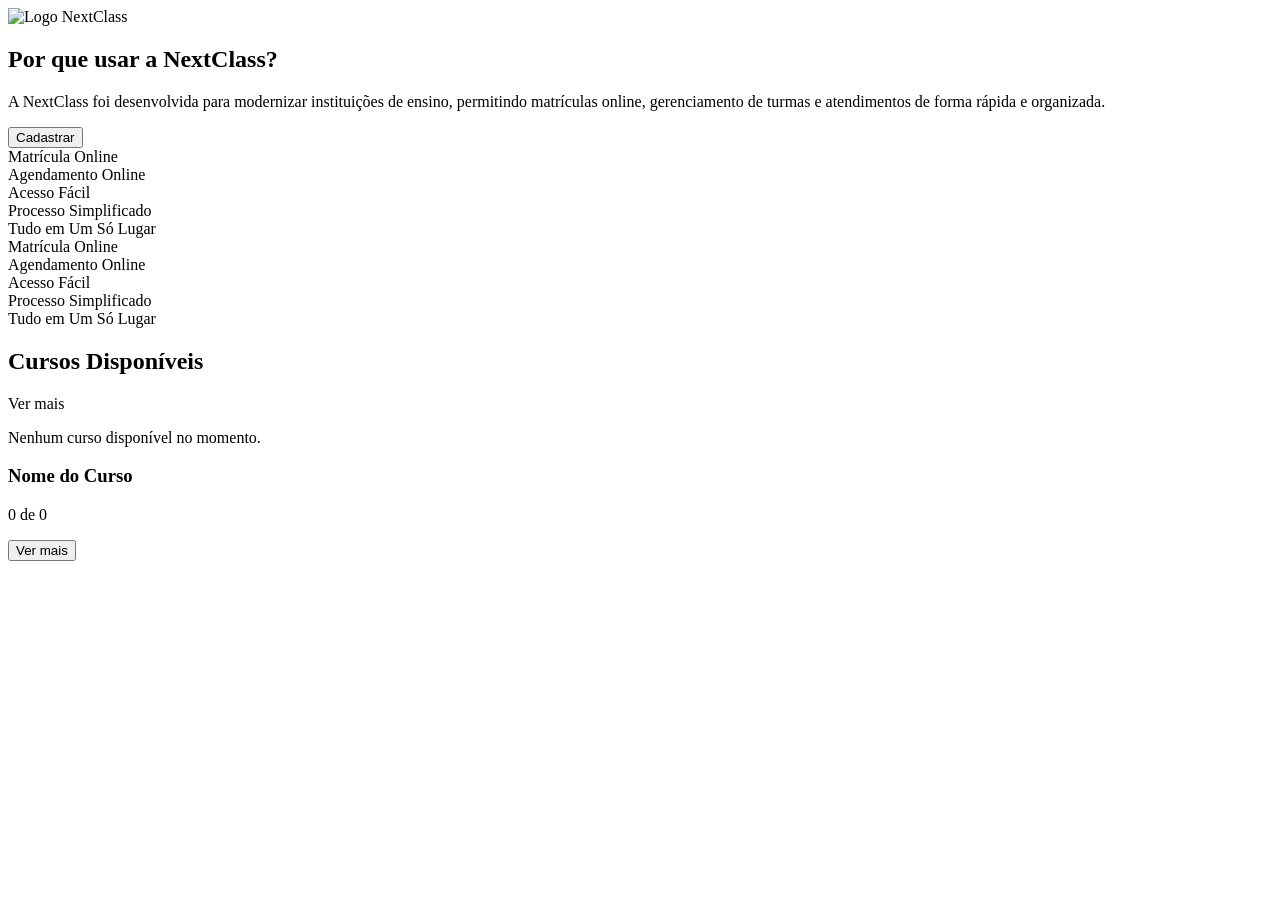
<file: src/main/resources/templates/index.html>
<!DOCTYPE html>
<html xmlns:th="http://www.thymeleaf.org"
      th:replace="~{fragments/layout :: layout(titulo='Início', paginaAtual='inicio', conteudo=~{::main}, estilos=~{::link}, scripts=~{})}">
<head>
    <link rel="stylesheet" th:href="@{/css/index.css}">
</head>
<body>
<main>

    <section class="about-system">
        <div class="about-container">
            <div class="about-image">
                <img th:src="@{/assets/logo-icon.png}" alt="Logo NextClass">
            </div>
            <div class="about-text">
                <h2>Por que usar a NextClass?</h2>
                <p>
                    A NextClass foi desenvolvida para modernizar instituições
                    de ensino, permitindo matrículas online, gerenciamento
                    de turmas e atendimentos de forma rápida e organizada.
                </p>
                <a th:href="@{/cadastro}">
                    <button>Cadastrar</button>
                </a>
            </div>
        </div>
    </section>

    <div class="carousel">
        <div class="group">
            <div class="card">Matrícula Online</div>
            <div class="card">Agendamento Online</div>
            <div class="card">Acesso Fácil</div>
            <div class="card">Processo Simplificado</div>
            <div class="card">Tudo em Um Só Lugar</div>
        </div>
        <div class="group" aria-hidden="true">
            <div class="card">Matrícula Online</div>
            <div class="card">Agendamento Online</div>
            <div class="card">Acesso Fácil</div>
            <div class="card">Processo Simplificado</div>
            <div class="card">Tudo em Um Só Lugar</div>
        </div>
    </div>

    <section id="cursos">
        <div class="top-cursos">
            <h2>Cursos Disponíveis</h2>
            <div th:if="${!#lists.isEmpty(cursos)}" class="ver-mais-cursos">
                <a th:href="@{/cursos}">Ver mais</a>
            </div>
        </div>
        <div class="lista-cursos">

            <div th:if="${#lists.isEmpty(cursos)}" class="sem-cursos">
                <p>Nenhum curso disponível no momento.</p>
            </div>
            <div class="curso"
                 th:each="curso, iterStat : ${cursos}"
                 th:if="${iterStat.index < 3}">
                <h3 th:text="${curso.nome}">Nome do Curso</h3>
                <p th:text="${curso.vagasDisponiveis} + ' de ' + ${curso.qtdVagas} + ' vagas'">0 de 0</p>
                <a th:href="@{/cursos}"><button>Ver mais</button></a>
            </div>

        </div>
    </section>

</main>
</body>
</html>
</file>
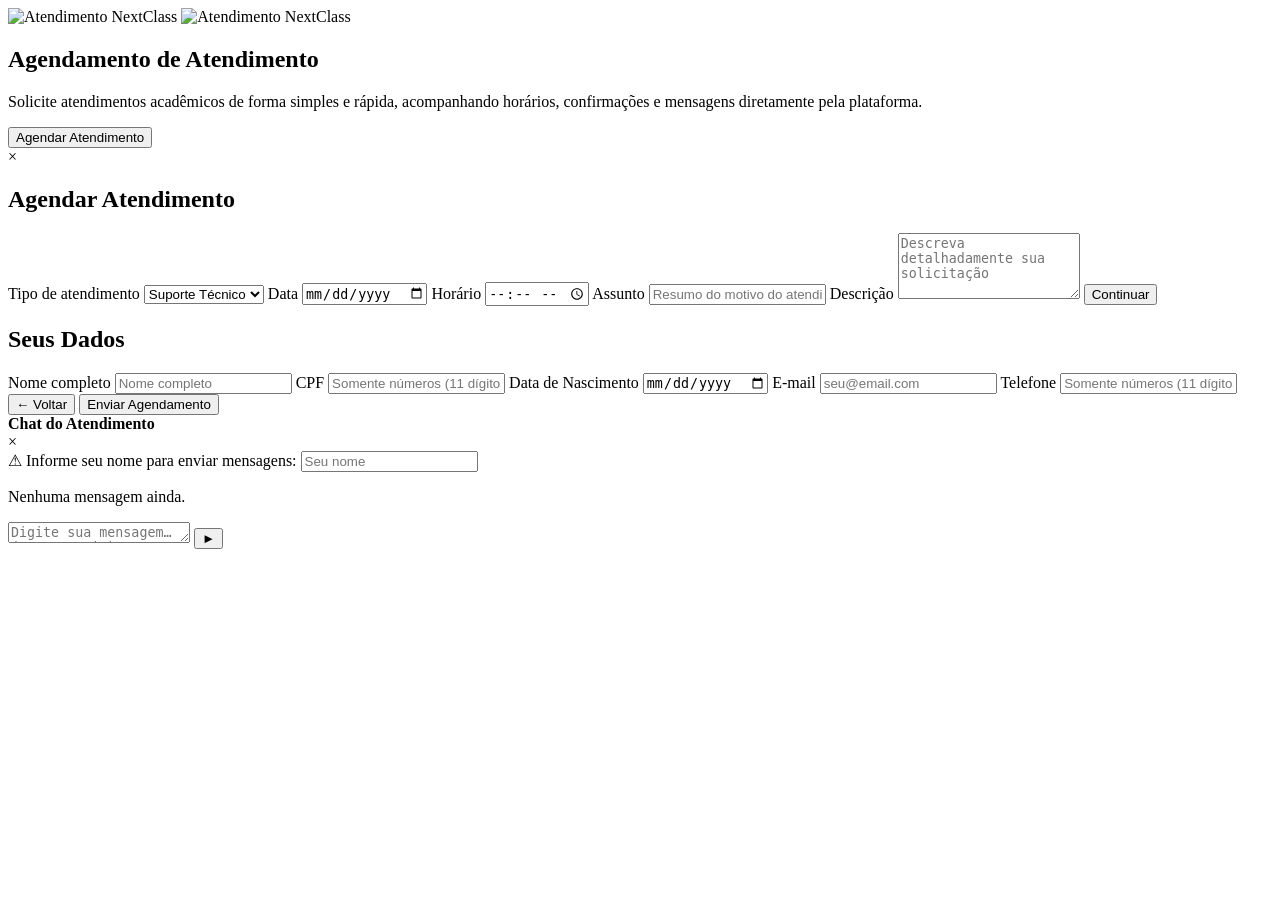
<file: src/main/resources/templates/atendimento.html>
<!DOCTYPE html>
<html xmlns:th="http://www.thymeleaf.org"
      th:replace="~{fragments/layout :: layout(
          titulo='Agendamento de Atendimento',
          paginaAtual='atendimento',
          conteudo=~{::main},
          estilos=~{::link},
          scripts=~{::script})}">

<head>
    <link rel="stylesheet" th:href="@{/css/atendimento.css}">
</head>

<body>
<main>

    <section class="about-system">
        <div class="about-container">

            <div class="about-image">
                <img th:src="@{/assets/atendimento-icon.png}" class="logo-dark" alt="Atendimento NextClass">
                <img th:src="@{/assets/atendimento-icon-white.png}" class="logo-white" alt="Atendimento NextClass">
            </div>

            <div class="about-text">
                <h2>Agendamento de Atendimento</h2>
                <p>
                    Solicite atendimentos acadêmicos de forma simples e rápida, acompanhando
                    horários, confirmações e mensagens diretamente pela plataforma.
                </p>
                <button id="abrirModal">Agendar Atendimento</button>
            </div>

        </div>
    </section>

    <section id="meusAtendimentos" class="meus-atendimentos" style="display:none;">
        <div class="meus-atendimentos-container">
            <h3>Meus Atendimentos</h3>
            <div id="listaAtendimentos"></div>
        </div>
    </section>

    <div class="modal" id="modal">
        <div class="modal-content">

            <span class="fechar" id="fecharModal">&times;</span>
            <div class="etapa active" id="etapa1">

                <h2>Agendar Atendimento</h2>

                <label for="tipo">Tipo de atendimento</label>
                <select id="tipo" name="tipo">
                    <option value="SUPORTE">Suporte Técnico</option>
                    <option value="ACADEMICO">Acadêmico</option>
                    <option value="FINANCEIRO">Financeiro</option>
                    <option value="OUTRO">Outro</option>
                </select>

                <label for="data">Data</label>
                <input type="date" id="data" name="data">

                <label for="hora">Horário</label>
                <input type="time" id="hora" name="hora" min="08:00" max="19:00">

                <label for="assunto">Assunto</label>
                <input type="text" id="assunto" name="assunto"
                       placeholder="Resumo do motivo do atendimento" maxlength="200">

                <label for="descricao">Descrição</label>
                <textarea id="descricao" name="descricao"
                          placeholder="Descreva detalhadamente sua solicitação"
                          maxlength="2000" rows="4"></textarea>

                <button id="proxima" type="button">Continuar</button>

            </div>
            <div class="etapa" id="etapa2">

                <h2>Seus Dados</h2>

                <input type="hidden" id="tipoHidden">
                <input type="hidden" id="dataHidden">
                <input type="hidden" id="horaHidden">
                <input type="hidden" id="assuntoHidden">
                <input type="hidden" id="descricaoHidden">

                <label for="nomeCompleto">Nome completo</label>
                <input type="text" id="nomeCompleto" name="nomeCompleto"
                       placeholder="Nome completo" maxlength="100">

                <label for="cpf">CPF</label>
                <input type="text" id="cpf" name="cpf"
                       placeholder="Somente números (11 dígitos)" maxlength="11">

                <label for="dataNascimento">Data de Nascimento</label>
                <input type="date" id="dataNascimento" name="dataNascimento">

                <label for="email">E-mail</label>
                <input type="email" id="email" name="email" placeholder="seu@email.com">

                <label for="telefone">Telefone</label>
                <input type="tel" id="telefone" name="telefone"
                       placeholder="Somente números (11 dígitos)" maxlength="11">

                <div id="mensagemRetorno" style="display:none; margin-top:10px;"></div>

                <div class="etapa2-botoes">
                    <button id="voltar" type="button">&#8592; Voltar</button>
                    <button id="enviarAgendamento" type="button">Enviar Agendamento</button>
                </div>

            </div>

        </div>
    </div>
    <div class="modal" id="modalChat">
        <div class="modal-content modal-chat-content">

            <div class="chat-header-modal">
                <div>
                    <strong id="chatTitulo">Chat do Atendimento</strong>
                    <span id="chatAssunto"></span>
                </div>
                <span class="fechar" id="fecharChat">&times;</span>
            </div>

            <div id="chatAnonBar">
                <span>⚠ Informe seu nome para enviar mensagens:</span>
                <input type="text" id="chatNomeAnon" placeholder="Seu nome" maxlength="100">
            </div>

            <div id="chatMensagens">
                <p id="chatVazio" class="chat-empty">Nenhuma mensagem ainda.</p>
            </div>

            <p id="chatErro"></p>

            <div class="chat-composer">
                <textarea id="chatInput" placeholder="Digite sua mensagem… (Enter envia)" rows="1"></textarea>
                <button id="chatEnviar">&#9658;</button>
            </div>

        </div>
    </div>

</main>

<script th:src="@{/js/atendimento.js}"></script>
</body>
</html>
</file>
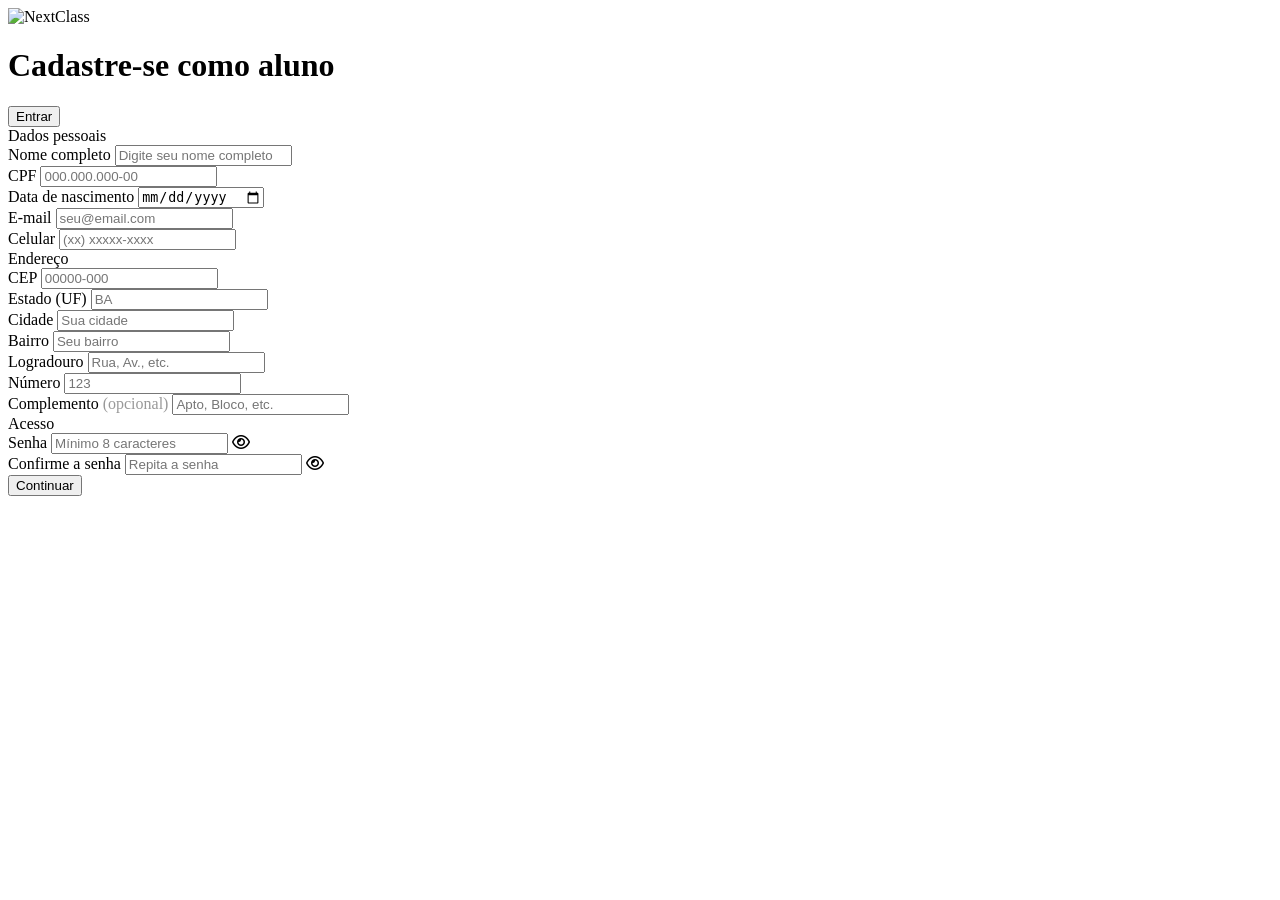
<file: src/main/resources/templates/cadastro.html>
<!DOCTYPE html>
<html xmlns:th="http://www.thymeleaf.org" lang="pt-BR">
<head>
    <meta charset="UTF-8">
    <meta name="viewport" content="width=device-width, initial-scale=1.0">
    <title>Cadastro - NextClass</title>
    <link rel="shortcut icon" type="image/png" th:href="@{/assets/logo-icon.png}">
    <link rel="stylesheet" th:href="@{/css/cadastro.css}">
    <link rel="stylesheet" href="https://cdnjs.cloudflare.com/ajax/libs/font-awesome/6.4.0/css/all.min.css"/>
</head>
<body>
<div class="container">

    <div class="form-image">
        <img th:src="@{/assets/chapeu.png}" alt="NextClass">
    </div>

    <div class="form">
        <div class="form-header">
            <div class="title">
                <h1>Cadastre-se como aluno</h1>
            </div>
            <div class="login-button">
                <button type="button"><a th:href="@{/login}">Entrar</a></button>
            </div>
        </div>

        <!-- Feedback global -->
        <div id="js-erro"    class="alert alert-danger"  style="display:none;"></div>
        <div id="js-sucesso" class="alert alert-success" style="display:none;"></div>

        <div class="input-group">

            <!-- Dados pessoais -->
            <div class="secao-titulo">Dados pessoais</div>

            <div class="input-box full" id="box-nome">
                <label for="nome">Nome completo</label>
                <input id="nome" type="text" placeholder="Digite seu nome completo" autocomplete="name" required>
                <span class="campo-erro" id="erro-nome"></span>
            </div>

            <div class="input-box" id="box-cpf">
                <label for="cpf">CPF</label>
                <input id="cpf" type="text" placeholder="000.000.000-00" maxlength="14" required>
                <span class="campo-erro" id="erro-cpf"></span>
            </div>

            <div class="input-box" id="box-nascimento">
                <label for="nascimento">Data de nascimento</label>
                <input id="nascimento" type="date" required>
                <span class="campo-erro" id="erro-nascimento"></span>
            </div>

            <div class="input-box" id="box-email">
                <label for="email">E-mail</label>
                <input id="email" type="email" placeholder="seu@email.com" autocomplete="email" required>
                <span class="campo-erro" id="erro-email"></span>
            </div>

            <div class="input-box" id="box-telefone">
                <label for="telefone">Celular</label>
                <input id="telefone" type="tel" placeholder="(xx) xxxxx-xxxx" maxlength="15" required>
                <span class="campo-erro" id="erro-telefone"></span>
            </div>

            <!-- Endereço -->
            <div class="secao-titulo">Endereço</div>

            <div class="input-box" id="box-cep">
                <label for="cep">CEP</label>
                <input id="cep" type="text" placeholder="00000-000" maxlength="9">
                <span class="campo-erro" id="erro-cep"></span>
            </div>

            <div class="input-box" id="box-estado">
                <label for="estado">Estado (UF)</label>
                <input id="estado" type="text" placeholder="BA" maxlength="2" required>
                <span class="campo-erro" id="erro-estado"></span>
            </div>

            <div class="input-box" id="box-cidade">
                <label for="cidade">Cidade</label>
                <input id="cidade" type="text" placeholder="Sua cidade" required>
                <span class="campo-erro" id="erro-cidade"></span>
            </div>

            <div class="input-box" id="box-bairro">
                <label for="bairro">Bairro</label>
                <input id="bairro" type="text" placeholder="Seu bairro" required>
                <span class="campo-erro" id="erro-bairro"></span>
            </div>

            <div class="input-box" id="box-logradouro">
                <label for="logradouro">Logradouro</label>
                <input id="logradouro" type="text" placeholder="Rua, Av., etc." required>
                <span class="campo-erro" id="erro-logradouro"></span>
            </div>

            <div class="input-box" id="box-numero">
                <label for="numero">Número</label>
                <input id="numero" type="text" placeholder="123">
            </div>

            <div class="input-box full">
                <label for="complemento">Complemento <span style="font-weight:400;color:#999;">(opcional)</span></label>
                <input id="complemento" type="text" placeholder="Apto, Bloco, etc.">
            </div>

            <!-- Senha -->
            <div class="secao-titulo">Acesso</div>

            <div class="input-box" id="box-senha">
                <label for="senha">Senha</label>
                <input id="senha" type="password" placeholder="Mínimo 8 caracteres" autocomplete="new-password" required>
                <span class="toggle-senha" onclick="toggleSenha('senha','olho-senha')">
                    <i class="fa-regular fa-eye" id="olho-senha"></i>
                </span>
                <span class="campo-erro" id="erro-senha"></span>
            </div>

            <div class="input-box" id="box-confirmar">
                <label for="confirmar">Confirme a senha</label>
                <input id="confirmar" type="password" placeholder="Repita a senha" autocomplete="new-password" required>
                <span class="toggle-senha" onclick="toggleSenha('confirmar','olho-confirmar')">
                    <i class="fa-regular fa-eye" id="olho-confirmar"></i>
                </span>
                <span class="campo-erro" id="erro-confirmar"></span>
            </div>

        </div><!-- /input-group -->

        <div class="continue-button">
            <button id="btn-cadastro" onclick="efetuarCadastro()">
                <span class="spinner" id="spinner"></span>
                <span id="btn-texto">Continuar</span>
            </button>
        </div>
    </div><!-- /form -->

</div><!-- /container -->

<script th:inline="javascript">

    /* ── Máscaras ─────────────────────────────────── */
    document.getElementById('cpf').addEventListener('input', function () {
        let v = this.value.replace(/\D/g, '').slice(0, 11);
        v = v.replace(/(\d{3})(\d)/, '$1.$2')
            .replace(/(\d{3})(\d)/, '$1.$2')
            .replace(/(\d{3})(\d{1,2})$/, '$1-$2');
        this.value = v;
    });

    document.getElementById('telefone').addEventListener('input', function () {
        let v = this.value.replace(/\D/g, '').slice(0, 11);
        v = v.replace(/^(\d{2})(\d)/, '($1) $2')
            .replace(/(\d{5})(\d{1,4})$/, '$1-$2');
        this.value = v;
    });

    document.getElementById('cep').addEventListener('input', function () {
        let v = this.value.replace(/\D/g, '').slice(0, 8);
        v = v.replace(/(\d{5})(\d)/, '$1-$2');
        this.value = v;
    });

    document.getElementById('estado').addEventListener('input', function () {
        this.value = this.value.toUpperCase().replace(/[^A-Z]/g, '');
    });

    /* ── Busca CEP (ViaCEP) ───────────────────────── */
    document.getElementById('cep').addEventListener('blur', async function () {
        const cep = this.value.replace(/\D/g, '');
        if (cep.length !== 8) return;
        try {
            const r = await fetch(`https://viacep.com.br/ws/${cep}/json/`);
            const d = await r.json();
            if (!d.erro) {
                document.getElementById('logradouro').value = d.logradouro || '';
                document.getElementById('bairro').value     = d.bairro     || '';
                document.getElementById('cidade').value     = d.localidade || '';
                document.getElementById('estado').value     = d.uf         || '';
            }
        } catch (_) {}
    });

    /* ── Toggle senha ─────────────────────────────── */
    function toggleSenha(inputId, iconId) {
        const input = document.getElementById(inputId);
        const olho  = document.getElementById(iconId);
        if (input.type === 'password') {
            input.type = 'text';
            olho.classList.replace('fa-eye', 'fa-eye-slash');
        } else {
            input.type = 'password';
            olho.classList.replace('fa-eye-slash', 'fa-eye');
        }
    }

    /* ── Helpers ──────────────────────────────────── */
    function limparErros() {
        document.querySelectorAll('.input-box').forEach(b => b.classList.remove('invalido'));
        document.querySelectorAll('.campo-erro').forEach(e => e.textContent = '');
        document.getElementById('js-erro').style.display = 'none';
    }

    function marcarErro(boxId, erroId, msg) {
        const box = document.getElementById(boxId);
        const err = document.getElementById(erroId);
        if (box) box.classList.add('invalido');
        if (err) err.textContent = msg;
    }

    function mostrarErroGlobal(msg) {
        const el = document.getElementById('js-erro');
        el.textContent = msg;
        el.style.display = 'block';
        el.scrollIntoView({ behavior: 'smooth', block: 'center' });
    }

    /* ── Validação client-side ────────────────────── */
    function validar(dados) {
        let ok = true;

        if (!dados.nome || dados.nome.length < 3) {
            marcarErro('box-nome', 'erro-nome', 'Nome deve ter pelo menos 3 caracteres.');
            ok = false;
        }
        if (!/^\d{11}$/.test(dados.cpf)) {
            marcarErro('box-cpf', 'erro-cpf', 'CPF deve ter 11 dígitos numéricos.');
            ok = false;
        }
        if (!/^[^\s@]+@[^\s@]+\.[^\s@]+$/.test(dados.email)) {
            marcarErro('box-email', 'erro-email', 'E-mail inválido.');
            ok = false;
        }
        if (!/^\d{11}$/.test(dados.telefone)) {
            marcarErro('box-telefone', 'erro-telefone', 'Telefone deve ter 11 dígitos (DDD + número).');
            ok = false;
        }
        if (!dados.dataNascimento) {
            marcarErro('box-nascimento', 'erro-nascimento', 'Data de nascimento é obrigatória.');
            ok = false;
        }
        if (dados.cep && !/^\d{8}$/.test(dados.cep)) {
            marcarErro('box-cep', 'erro-cep', 'CEP deve ter 8 dígitos.');
            ok = false;
        }
        if (dados.senha.length < 8) {
            marcarErro('box-senha', 'erro-senha', 'Senha deve ter pelo menos 8 caracteres.');
            ok = false;
        }
        if (dados.senha !== document.getElementById('confirmar').value) {
            marcarErro('box-confirmar', 'erro-confirmar', 'As senhas não coincidem.');
            ok = false;
        }

        return ok;
    }

    /* ── Submit ───────────────────────────────────── */
    async function efetuarCadastro() {
        limparErros();

        const btn     = document.getElementById('btn-cadastro');
        const spinner = document.getElementById('spinner');
        const texto   = document.getElementById('btn-texto');

        const dados = {
            nome:     document.getElementById('nome').value.trim(),
            cpf:      document.getElementById('cpf').value.replace(/\D/g, ''),
            email:    document.getElementById('email').value.trim(),
            senha:    document.getElementById('senha').value,
            telefone: document.getElementById('telefone').value.replace(/\D/g, ''),
            dataNascimento: (() => {
                const v = document.getElementById('nascimento').value;
                if (!v) return null;
                const [y, m, d] = v.split('-');
                return `${d}/${m}/${y}`;
            })(),
            logradouro:  document.getElementById('logradouro').value.trim(),
            numero:      document.getElementById('numero').value.trim(),
            complemento: document.getElementById('complemento').value.trim(),
            bairro:      document.getElementById('bairro').value.trim(),
            cidade:      document.getElementById('cidade').value.trim(),
            estado:      document.getElementById('estado').value.trim(),
            cep:         document.getElementById('cep').value.replace(/\D/g, ''),
            role:        'ALUNO'
        };

        if (!validar(dados)) return;

        btn.classList.add('loading');
        spinner.style.display = 'inline-block';
        texto.textContent = 'Cadastrando...';

        try {
            const res = await fetch('/nextclass/auth/registrar', {
                method: 'POST',
                headers: { 'Content-Type': 'application/json' },
                body: JSON.stringify(dados),
                credentials: 'same-origin'
            });

            if (res.ok) {
                const ok = document.getElementById('js-sucesso');
                ok.textContent = 'Cadastro realizado! Redirecionando para o login...';
                ok.style.display = 'block';
                ok.scrollIntoView({ behavior: 'smooth', block: 'center' });
                setTimeout(() => window.location.href = /*[[@{/login}]]*/ '/login', 2000);
            } else {
                const err = await res.json().catch(() => ({}));
                if (Array.isArray(err.errors)) {
                    err.errors.forEach(e => mostrarErroGlobal(e.message));
                } else {
                    mostrarErroGlobal(err.message || 'Erro ao realizar cadastro. Tente novamente.');
                }
            }
        } catch (_) {
            mostrarErroGlobal('Erro de conexão. Tente novamente.');
        } finally {
            btn.classList.remove('loading');
            spinner.style.display = 'none';
            texto.textContent = 'Continuar';
        }
    }
</script>
</body>
</html>
</file>
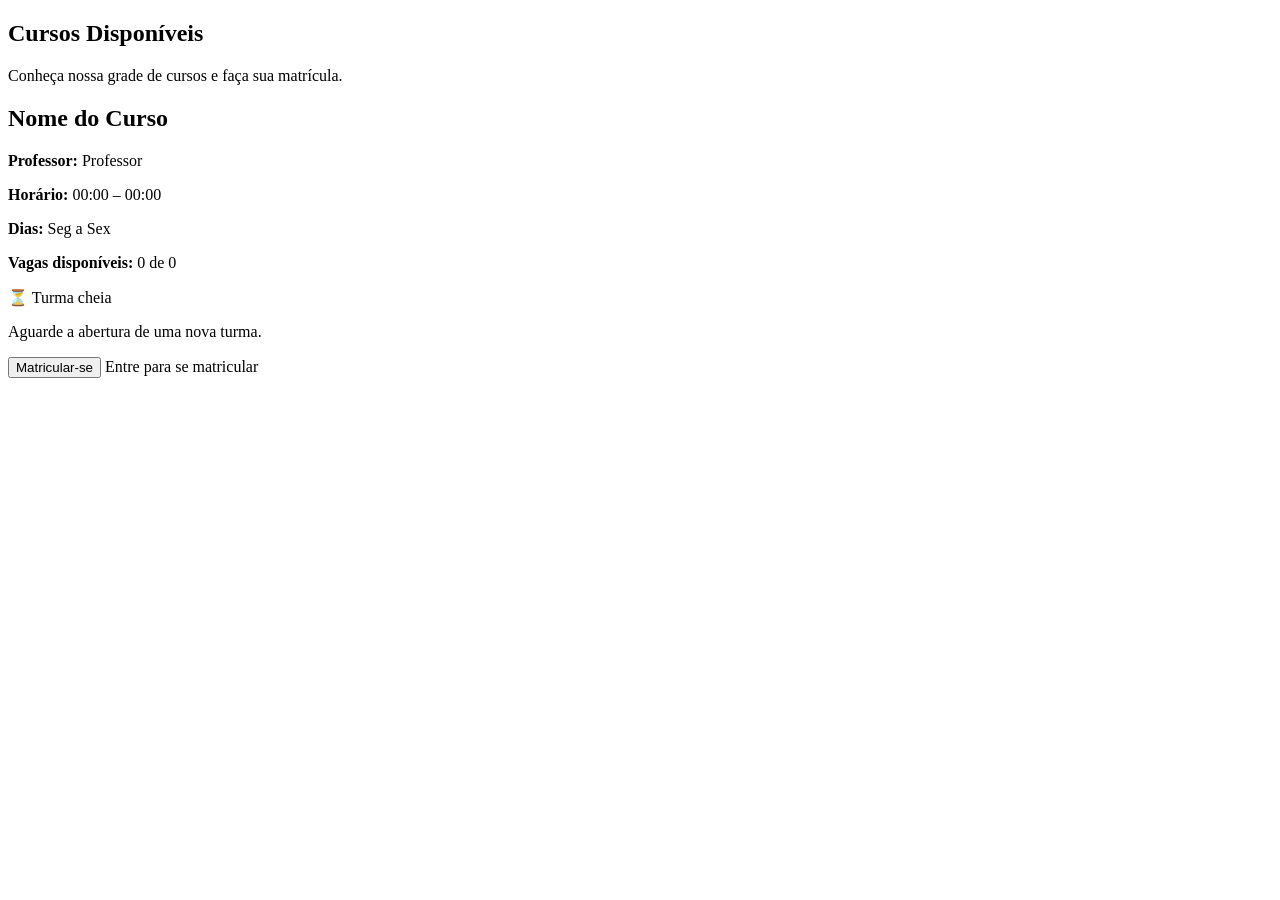
<file: src/main/resources/templates/cursos.html>
<!DOCTYPE html>
<html xmlns:th="http://www.thymeleaf.org"
      xmlns:sec="http://www.thymeleaf.org/extras/spring-security"
      th:replace="~{fragments/layout :: layout(
          titulo='Cursos',
          paginaAtual='cursos',
          conteudo=~{::main},
          estilos=~{::link},
          scripts=~{::script})}">

<head>
    <link rel="stylesheet" th:href="@{/css/curso.css}">
</head>

<body>
<main>
    <section class="matricula-section">
        <div class="matricula-container">

            <div class="matricula-title">
                <h1>Cursos Disponíveis</h1>
                <p>Conheça nossa grade de cursos e faça sua matrícula.</p>
            </div>
            <div th:each="curso : ${cursos}" class="turma-card">

                <div class="turma-info">
                    <h2 th:text="${curso.nome}">Nome do Curso</h2>

                    <p>
                        <i class="fa-solid fa-chalkboard-user"></i>
                        <strong>Professor:</strong>
                        <span th:text="${curso.professor?.nome} ?: 'A definir'">Professor</span>
                    </p>
                    <p>
                        <i class="fa-solid fa-clock"></i>
                        <strong>Horário:</strong>
                        <span th:text="${curso.horarioInicio} + ' – ' + ${curso.horarioFim}">00:00 – 00:00</span>
                    </p>
                    <p>
                        <i class="fa-solid fa-calendar-days"></i>
                        <strong>Dias:</strong>
                        <span th:text="${curso.diaInicio.descricao} + ' a ' + ${curso.diaFim.descricao}">Seg a Sex</span>
                    </p>
                    <p>
                        <i class="fa-solid fa-users"></i>
                        <strong>Vagas disponíveis:</strong>
                        <span th:text="${curso.vagasDisponiveis} + ' de ' + ${curso.qtdVagas}">0 de 0</span>
                    </p>
                </div>

                <div>
                    <div th:if="${curso.vagasDisponiveis == 0}" class="badge-turma-cheia">
                        <span class="badge-icone">⏳</span>
                        <span>Turma cheia</span>
                        <p>Aguarde a abertura de uma nova turma.</p>
                    </div>
                    <button sec:authorize="hasRole('ALUNO')"
                            th:if="${curso.vagasDisponiveis > 0}"
                            class="btn-matricula"
                            th:data-curso-id="${curso.id}"
                            th:data-curso-nome="${curso.nome}"
                            onclick="confirmarMatricula(this)">
                        Matricular-se
                    </button>
                    <a sec:authorize="isAnonymous()"
                       th:if="${curso.vagasDisponiveis > 0}"
                       th:href="@{/login}"
                       class="btn-matricula"
                       style="text-decoration:none; display:inline-block; text-align:center;">
                        Entre para se matricular
                    </a>
                </div>
            </div>
        </div>
    </section>

    <div class="modal" id="modalMatricula" style="display:none;">
        <div class="modal-content">

            <span class="fechar" id="fecharMatricula">&times;</span>

            <div id="matriculaConfirmacao">
                <div class="modal-icone">📋</div>
                <h2>Confirmar Matrícula</h2>
                <p>Deseja se matricular no curso <strong id="nomeConfirmacao"></strong>?</p>
                <div class="modal-botoes">
                    <button id="btnCancelarMatricula" class="btn-modal-secundario">Cancelar</button>
                    <button id="btnConfirmarMatricula" class="btn-modal-primario">Confirmar</button>
                </div>
            </div>

            <div id="matriculaResultado" style="display:none;">
                <div id="matriculaIcone" class="modal-resultado-icone"></div>
                <h2 id="matriculaTitulo"></h2>
                <p id="matriculaTexto"></p>
                <div class="modal-botoes">
                    <button id="btnFecharResultado" class="btn-modal-primario">Fechar</button>
                </div>
            </div>

        </div>
    </div>

</main>

<script th:src="@{/js/cursos.js}"></script>
</body>
</html>
</file>
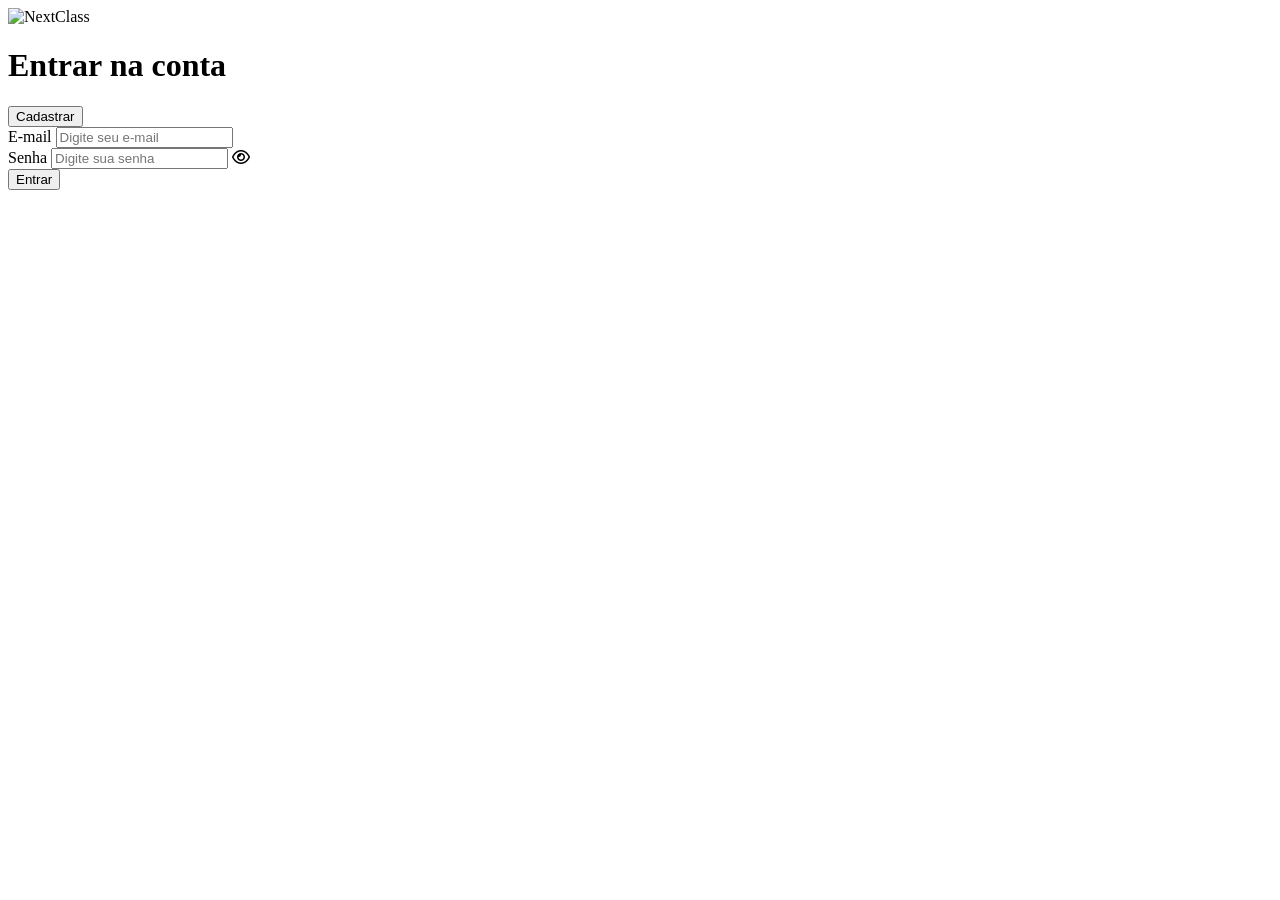
<file: src/main/resources/templates/login.html>
<!DOCTYPE html>
<html xmlns:th="http://www.thymeleaf.org" lang="pt-BR">
<head>
    <meta charset="UTF-8">
    <meta name="viewport" content="width=device-width, initial-scale=1.0">
    <title>Login - NextClass</title>
    <link rel="shortcut icon" type="image/png" th:href="@{/assets/logo-icon.png}">
    <link rel="stylesheet" th:href="@{/css/login.css}">
    <link rel="stylesheet" href="https://cdnjs.cloudflare.com/ajax/libs/font-awesome/6.4.0/css/all.min.css"/>
</head>
<body>
<div class="container">

    <div class="form-image">
        <img th:src="@{/assets/chapeu.png}" alt="NextClass">
    </div>

    <div class="form">
        <div class="form-header">
            <div class="title">
                <h1>Entrar na conta</h1>
            </div>
            <div class="login-button">
                <button type="button"><a th:href="@{/cadastro}">Cadastrar</a></button>
            </div>
        </div>

        <!-- Feedback -->
        <div th:if="${erro}" class="alert alert-danger" th:text="${erro}"></div>
        <div th:if="${msg}"  class="alert alert-success" th:text="${msg}"></div>
        <div id="js-erro" class="alert alert-danger" style="display:none;"></div>

        <div class="input-group">
            <div class="input-box">
                <label for="email">E-mail</label>
                <input id="email" type="email" placeholder="Digite seu e-mail" autocomplete="email" required>
            </div>
            <div class="input-box">
                <label for="senha">Senha</label>
                <input id="senha" type="password" placeholder="Digite sua senha" autocomplete="current-password" required>
                <span class="toggle-senha" onclick="toggleSenha()">
                    <i class="fa-regular fa-eye" id="olho"></i>
                </span>
            </div>
        </div>

        <div class="continue-button">
            <button id="btn-login" onclick="efetuarLogin()">
                <span class="spinner" id="spinner"></span>
                <span id="btn-texto">Entrar</span>
            </button>
        </div>
    </div>

</div>

<script th:inline="javascript">
    function toggleSenha() {
        const input = document.getElementById('senha');
        const olho = document.getElementById('olho');
        if (input.type === 'password') {
            input.type = 'text';
            olho.classList.replace('fa-eye', 'fa-eye-slash');
        } else {
            input.type = 'password';
            olho.classList.replace('fa-eye-slash', 'fa-eye');
        }
    }

    function mostrarErro(msg) {
        const el = document.getElementById('js-erro');
        el.textContent = msg;
        el.style.display = 'block';
    }

    async function efetuarLogin() {
        const email = document.getElementById('email').value.trim();
        const senha = document.getElementById('senha').value;
        const btn = document.getElementById('btn-login');
        const spinner = document.getElementById('spinner');
        const texto = document.getElementById('btn-texto');

        document.getElementById('js-erro').style.display = 'none';

        if (!email || !senha) {
            mostrarErro('Preencha e-mail e senha.');
            return;
        }

        btn.classList.add('loading');
        spinner.style.display = 'inline-block';
        texto.textContent = 'Entrando...';

        try {
            const res = await fetch('/nextclass/auth/login', {
                method: 'POST',
                headers: { 'Content-Type': 'application/json' },
                body: JSON.stringify({ email, senha }),
                credentials: 'same-origin'
            });

            if (res.ok) {
                const data = await res.json();
                const role = data.role;
                if (role === 'COORDENADOR') window.location.href = '/nextclass/usuarios';
                else if (role === 'ATENDENTE') window.location.href = '/atendimento';
                else window.location.href = '/';
            } else {
                const err = await res.json().catch(() => ({}));
                mostrarErro(err.message || 'E-mail ou senha inválidos.');
            }
        } catch (e) {
            mostrarErro('Erro de conexão. Tente novamente.');
        } finally {
            btn.classList.remove('loading');
            spinner.style.display = 'none';
            texto.textContent = 'Entrar';
        }
    }

    document.addEventListener('DOMContentLoaded', () => {
        ['email', 'senha'].forEach(id =>
            document.getElementById(id).addEventListener('keydown', e => {
                if (e.key === 'Enter') efetuarLogin();
            })
        );
    });
</script>
</body>
</html>
</file>
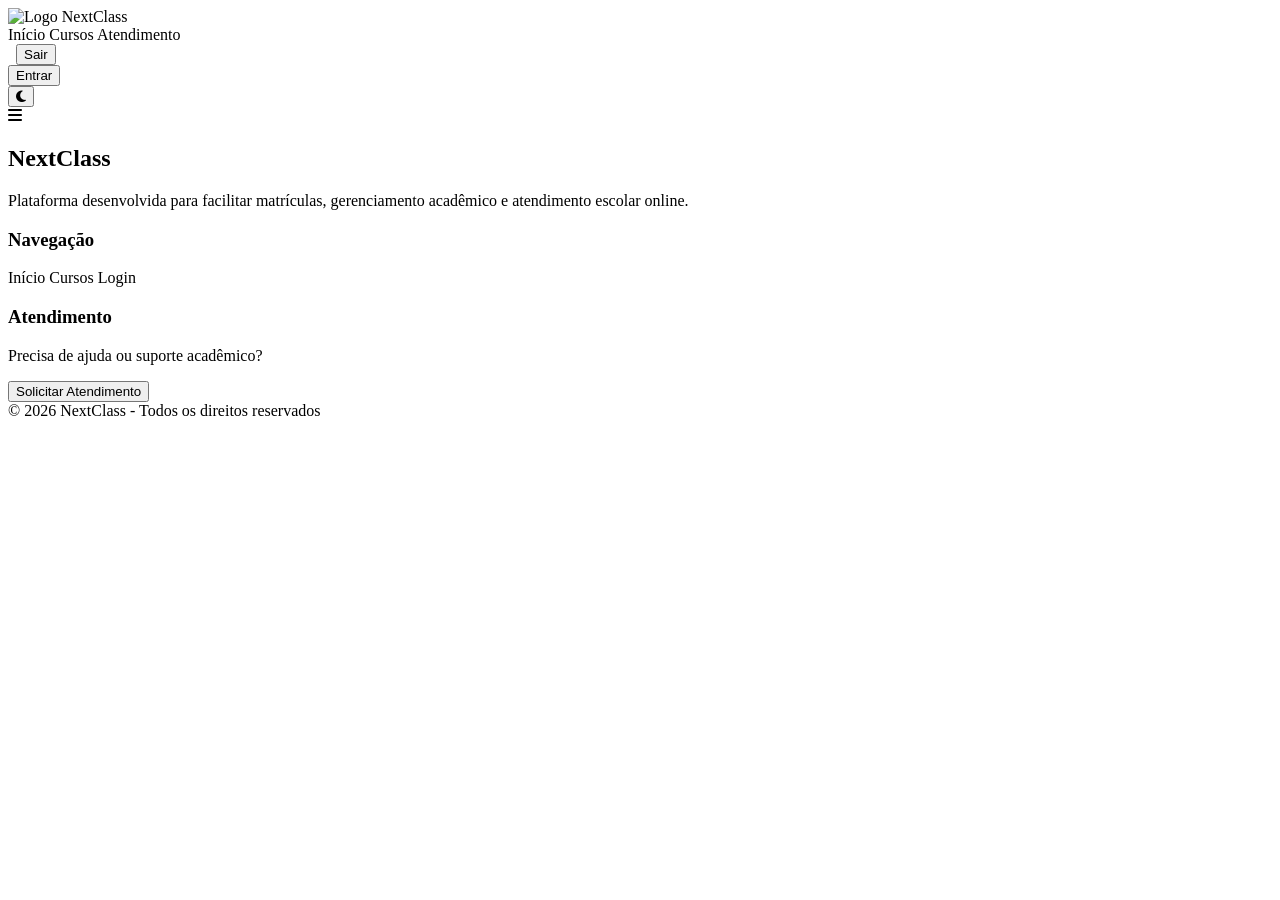
<file: src/main/resources/templates/fragments/layout.html>
<!DOCTYPE html>
<html xmlns:th="http://www.thymeleaf.org"
      xmlns:sec="http://www.thymeleaf.org/extras/spring-security"
      lang="pt-BR"
      th:fragment="layout(titulo, paginaAtual, conteudo, estilos, scripts)">
<head>
    <meta charset="UTF-8">
    <meta name="viewport" content="width=device-width, initial-scale=1.0">

    <title th:text="${titulo} + ' - NextClass'">NextClass</title>

    <link rel="shortcut icon" type="image/png" th:href="@{/assets/logo-icon.png}">
    <link rel="stylesheet" href="https://cdnjs.cloudflare.com/ajax/libs/font-awesome/6.4.0/css/all.min.css"/>
    <link rel="stylesheet" th:href="@{/css/navbar.css}">
    <link rel="stylesheet" th:href="@{/css/footer.css}">
    <link rel="stylesheet" th:href="@{/css/index.css}">

    <th:block th:replace="${estilos} ?: ~{}"></th:block>
</head>
<body>

<nav class="navbar">
    <div class="logo">
        <a th:href="@{/}">
            <img id="nextclass" th:src="@{/assets/logo-icon-no-bg.png}" alt="Logo NextClass">
        </a>
    </div>
    <div class="menu" id="mobile-menu">
        <div class="menu-links">
            <a th:href="@{/}" th:classappend="${paginaAtual == 'inicio'} ? 'active'">Início</a>
            <a th:href="@{/cursos}" th:classappend="${paginaAtual == 'cursos'} ? 'active'">Cursos</a>
            <a th:href="@{/atendimento}" th:classappend="${paginaAtual == 'atendimento'}? 'active'">Atendimento</a>
        </div>
        <div sec:authorize="isAuthenticated()" style="display:flex; align-items:center; gap:0.5rem;">
            <span style="font-size:0.82rem; color:#555;" sec:authentication="name"></span>
            <button class="log-in" onclick="logout()">Sair</button>
        </div>
        <div sec:authorize="isAnonymous()">
            <a th:href="@{/login}">
                <button class="log-in">Entrar</button>
            </a>
        </div>
    </div>
    <button id="theme-toggle">
        <i class="fa-solid fa-moon"></i>
    </button>
    <div class="menu-btn" id="menu-btn">
        <i class="fa-solid fa-bars"></i>
    </div>
</nav>

<th:block th:replace="${conteudo}"></th:block>

<footer class="footer">
    <div class="footer-container">
        <div class="footer-about">
            <h2>NextClass</h2>
            <p>Plataforma desenvolvida para facilitar matrículas, gerenciamento acadêmico e atendimento escolar online.</p>
        </div>
        <div class="footer-links">
            <h3>Navegação</h3>
            <a th:href="@{/}">Início</a>
            <a th:href="@{/cursos}">Cursos</a>
            <a th:href="@{/login}" sec:authorize="isAnonymous()">Login</a>
        </div>
        <div class="footer-support">
            <h3>Atendimento</h3>
            <p>Precisa de ajuda ou suporte acadêmico?</p>
            <a th:href="@{/atendimento}">
                <button>Solicitar Atendimento</button>
            </a>
        </div>
    </div>
    <div class="footer-bottom">
        &copy; 2026 NextClass - Todos os direitos reservados
    </div>
</footer>

<script th:src="@{/js/navbar.js}"></script>
<script th:src="@{/js/darkmode.js}"></script>
<th:block th:replace="${scripts} ?: ~{}"></th:block>

<script>
    async function logout() {
        await fetch('/nextclass/auth/logout', { method: 'POST', credentials: 'same-origin' });
        window.location.href = '/login?logout';
    }
</script>

</body>
</html>
</file>
